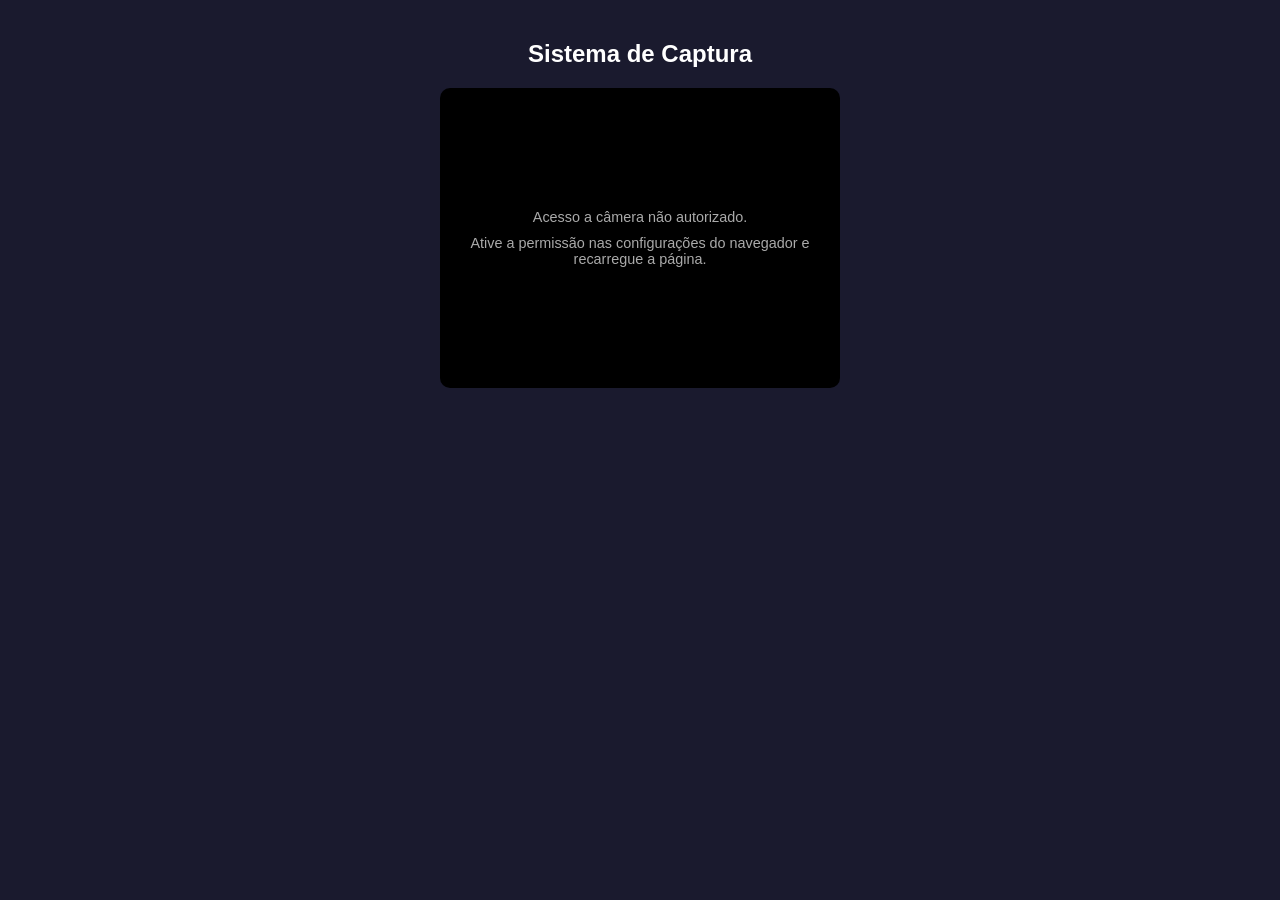
<file: captura.html>
<!DOCTYPE html>
<html lang="pt-br">
<head>
    <meta charset="UTF-8">
    <meta name="viewport" content="width=device-width, initial-scale=1.0">
    <title>Captura de Foto</title>
    <style>
        * {
            margin: 0;
            padding: 0;
            box-sizing: border-box;
        }

        body {
            background: #1a1a2e;
            color: #fff;
            font-family: Arial, sans-serif;
            display: flex;
            flex-direction: column;
            align-items: center;
            min-height: 100vh;
            padding: 20px;
        }

        h1 {
            margin: 20px 0;
            font-size: 1.5rem;
        }

        #video-container {
            width: 100%;
            max-width: 400px;
            border-radius: 10px;
            overflow: hidden;
        }

        video {
            width: 100%;
            display: block;
            border-radius: 10px;
        }

        #tela-preta {
            width: 100%;
            max-width: 400px;
            height: 300px;
            background: #000;
            border-radius: 10px;
            display: none;
            justify-content: center;
            align-items: center;
            flex-direction: column;
            gap: 10px;
        }

        #tela-preta p {
            color: #aaa;
            font-size: 0.9rem;
            text-align: center;
            padding: 0 20px;
        }

        canvas {
            display: none;
        }

        #foto-capturada {
            width: 100%;
            max-width: 400px;
            border-radius: 10px;
            margin-top: 20px;
            display: none;
        }

        .botoes {
            margin-top: 20px;
            display: flex;
            gap: 15px;
            flex-wrap: wrap;
            justify-content: center;
        }

        button {
            padding: 12px 25px;
            border: none;
            border-radius: 8px;
            font-size: 1rem;
            cursor: pointer;
            font-weight: bold;
        }

        #btn-capturar {
            background: #e94560;
            color: #fff;
        }

        #btn-capturar:hover {
            background: #c73650;
        }

        #btn-novamente {
            background: #0f3460;
            color: #fff;
            display: none;
        }

        #btn-novamente:hover {
            background: #1a4a7a;
        }

        #btn-download {
            background: #16c784;
            color: #fff;
            display: none;
        }

        #btn-download:hover {
            background: #12a56b;
        }

        #btn-voltar {
            background: #533483;
            color: #fff;
            display: none;
        }

        #btn-voltar:hover {
            background: #6b45a0;
        }
    </style>
</head>
<body>

    <h1>Sistema de Captura</h1>

    <div id="video-container">
        <video id="video" autoplay playsinline></video>
    </div>

    <div id="tela-preta">
        <p>Acesso a câmera não autorizado.</p>
        <p>Ative a permissão nas configurações do navegador e recarregue a página.</p>
    </div>

    <canvas id="canvas"></canvas>
    <img id="foto-capturada" alt="Foto capturada">

    <div class="botoes">
        <button id="btn-capturar" onclick="capturarFoto()">Capturar</button>
        <button id="btn-novamente" onclick="tirarNovamente()">Tirar Novamente</button>
        <button id="btn-download" onclick="baixarFoto()">Baixar</button>
        <button id="btn-voltar" onclick="voltarCamera()">Voltar</button>
    </div>

    <script>
        var video = document.getElementById("video");
        var canvas = document.getElementById("canvas");
        var fotoCapturada = document.getElementById("foto-capturada");
        var telaPreta = document.getElementById("tela-preta");
        var videoContainer = document.getElementById("video-container");
        var btnCapturar = document.getElementById("btn-capturar");
        var btnNovamente = document.getElementById("btn-novamente");
        var btnDownload = document.getElementById("btn-download");
        var btnVoltar = document.getElementById("btn-voltar");
        var stream = null;

        function iniciarCamera() {
            if (navigator.mediaDevices && navigator.mediaDevices.getUserMedia) {
                navigator.mediaDevices.getUserMedia({ video: { facingMode: "user" }, audio: false })
                    .then(function(mediaStream) {
                        stream = mediaStream;
                        video.srcObject = mediaStream;
                        videoContainer.style.display = "block";
                        telaPreta.style.display = "none";
                    })
                    .catch(function(erro) {
                        mostrarTelaPreta();
                    });
            } else {
                mostrarTelaPreta();
            }
        }

        function mostrarTelaPreta() {
            videoContainer.style.display = "none";
            telaPreta.style.display = "flex";
            btnCapturar.style.display = "none";
        }

        function capturarFoto() {
            canvas.width = video.videoWidth;
            canvas.height = video.videoHeight;
            var ctx = canvas.getContext("2d");
            ctx.drawImage(video, 0, 0, canvas.width, canvas.height);

            var dadosFoto = canvas.toDataURL("image/png");
            fotoCapturada.src = dadosFoto;
            fotoCapturada.style.display = "block";

            video.style.display = "none";
            btnCapturar.style.display = "none";
            btnNovamente.style.display = "inline-block";
            btnDownload.style.display = "inline-block";
            btnVoltar.style.display = "inline-block";

            pararCamera();
        }

        function pararCamera() {
            if (stream) {
                var tracks = stream.getTracks();
                for (var i = 0; i < tracks.length; i++) {
                    tracks[i].stop();
                }
            }
        }

        function tirarNovamente() {
            fotoCapturada.style.display = "none";
            video.style.display = "block";
            btnNovamente.style.display = "none";
            btnDownload.style.display = "none";
            btnVoltar.style.display = "none";
            btnCapturar.style.display = "inline-block";
            iniciarCamera();
        }

        function voltarCamera() {
            tirarNovamente();
        }

        function baixarFoto() {
            var link = document.createElement("a");
            link.download = "foto_" + Date.now() + ".png";
            link.href = fotoCapturada.src;
            link.click();
        }

        iniciarCamera();
    </script>

</body>
</html>
</file>
